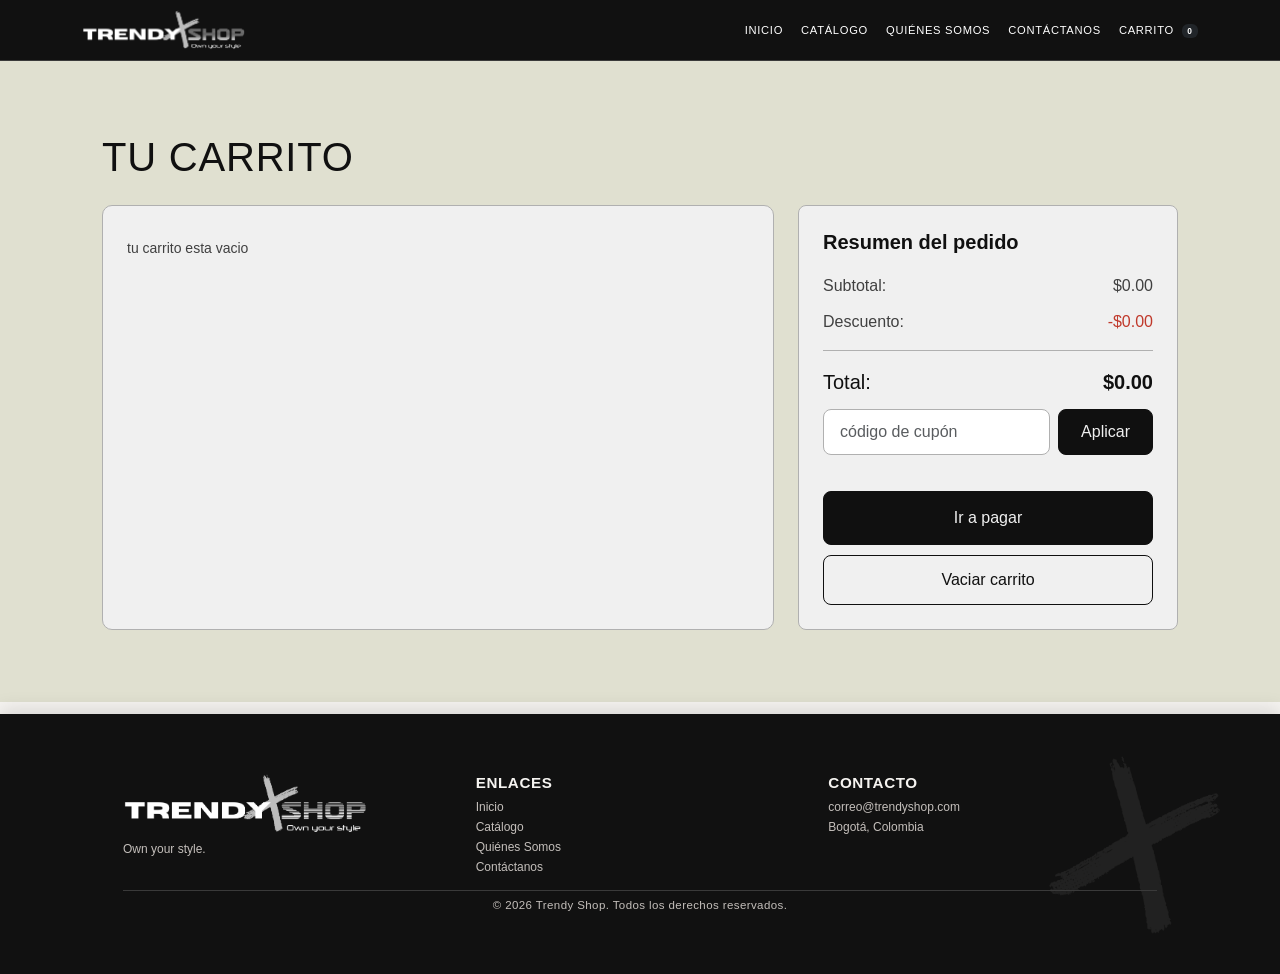
<file: src/carrito/index.html>
<!DOCTYPE html>
<html lang="es">
<head>
  <meta charset="UTF-8">
  <meta name="viewport" content="width=device-width, initial-scale=1.0">
  <title>Trendy Shop - Carrito</title>
  <link href="https://cdn.jsdelivr.net/npm/bootstrap@5.3.8/dist/css/bootstrap.min.css" rel="stylesheet">
  <link rel="stylesheet" href="../css/style.css">
  <link rel="stylesheet" href="carrito.css">
</head>
<body>
  <header id="header"></header>
 
  <main class="carrito-page">
    <div class="container mt-5">
      <h2>Tu carrito</h2>
 
      <div class="carrito__layout">
        <!-- lista de productos: la llena carrito.js -->
        <section id="carrito-lista"></section>
 
        <!-- resumen del pedido -->
        <aside class="carrito__panel">
          <h3>Resumen del pedido</h3>
 
          <section class="carrito__resumen">
            <p>Subtotal: <span id="resumen-subtotal"></span></p>
            <p>Descuento: <span id="resumen-descuento"></span></p>
            <p>Total: <strong id="resumen-total"></strong></p>
          </section>
 
          <!-- cupón -->
          <form id="form-cupon" class="carrito__cupon d-flex gap-2">
            <input type="text" id="input-cupon" class="form-control" placeholder="código de cupón">
            <button type="submit" class="btn btn-dark">Aplicar</button>
          </form>
          <p id="mensaje-cupon"></p>
 
          <button id="btn-pagar" type="button" class="btn btn-dark">Ir a pagar</button>
          <button id="btn-vaciar" type="button" class="btn">Vaciar carrito</button>
        </aside>
      </div>
    </div>
  </main>
 
  <footer id="footer" class="py-4 mt-5"></footer>
 
  <script src="https://cdn.jsdelivr.net/npm/bootstrap@5.3.8/dist/js/bootstrap.bundle.min.js"></script>
  <script src="../js/ui.js"></script>
  <script src="../js/app.js"></script>
  <script type="module" src="carrito.js"></script>
  <script type="module" src="../js/contador.js"></script>
</body>
</html>
</file>
<file: src/css/style.css>
:root {
  --color-negro-profundo: #171513;
  --color-blanco-calido: #F6F4F1;
  --color-gris-medio: #A4A19E;
  --color-blanco-humo: #FFFFFF;
  --color-gris-carbon: #5B5350;
}

/* Estilo general */
* {
  box-sizing: border-box;
}

body {
  margin: 0;
  font-family: Arial, Helvetica, sans-serif;
  background-color: var(--color-blanco-calido);
  color: var(--color-negro-profundo);
}

a {
  text-decoration: none;
}

/* Header */
#header {
  background-color: var(--color-blanco-calido);
  border-bottom: 1px solid #E5E2DF;
}

#header .navbar {
  padding: 16px 0;
}

#header .navbar-brand {
  color: var(--color-negro-profundo);
  font-size: 1.5rem;
  font-weight: 900;
  letter-spacing: 1px;
  text-transform: uppercase;
}

#header .nav-link {
  color: var(--color-negro-profundo);
  font-size: 0.75rem;
  font-weight: 600;
  text-transform: uppercase;
  letter-spacing: 0.5px;
  transition: color 0.3s ease;
}

#header .nav-link:hover,
#header .nav-link:focus {
  color: var(--color-gris-medio);
}

#header .navbar-toggler {
  border-color: var(--color-gris-medio);
}

#header .navbar-toggler:focus {
  box-shadow: none;
}

/* Footer */
#footer {
  background-color: var(--color-negro-profundo);
  color: var(--color-blanco-humo);
}

#footer h5 {
  font-size: 0.85rem;
  font-weight: 700;
  text-transform: uppercase;
  letter-spacing: 1px;
  margin-bottom: 16px;
}

#footer p,
#footer a {
  color: var(--color-gris-medio);
  font-size: 0.85rem;
}

#footer a:hover {
  color: var(--color-blanco-humo);
}

#footer hr {
  border-color: var(--color-gris-carbon);
  opacity: 1;
}

/* Footer Trendy Shop */
#footer {
  margin-top: 12px !important;
  padding: 0 !important;
  background-color: #111111;
  color: #F6F4F1;
  font-family: "Montserrat", "Helvetica Neue", sans-serif;
  box-shadow: 0 -5px 18px rgba(0, 0, 0, 0.12);
}

/* Contenedor principal */
#footer>.container {
  max-width: 1050px;
  margin: 0 auto;
  padding: 60px 8px;
}

/* Columnas */
#footer .row {
  row-gap: 6px;
}

#footer .col-md-4 {
  margin-bottom: 6px !important;
}

/* Títulos alineados a la izquierda */
#footer h5 {
  margin-bottom: 7px;
  text-align: left;
  font-family: "Montserrat", "Helvetica Neue", sans-serif;
  font-size: 0.95rem;
  font-weight: 700;
  letter-spacing: 0.6px;
  color: #F6F4F1;
}

/* Textos y enlaces */
#footer p,
#footer a {
  font-family: "Montserrat", "Helvetica Neue", sans-serif;
  font-size: 0.75rem;
  line-height: 1.4;
  text-align: left;
}

/* Párrafos */
#footer .col-md-4 p {
  margin-bottom: 3px !important;
  color: #C4BFBB;
}

/* Lista de enlaces */
#footer .col-md-4 ul {
  padding-left: 0;
  margin: 0;
  list-style: none;
  text-align: left;
}

/* Enlaces alineados a la izquierda */
#footer .col-md-4 a {
  display: block;
  width: fit-content;
  margin: 0 0 3px;
  color: #C4BFBB;
  text-decoration: none;
  transition: color 0.25s ease;
}

/* Efecto al pasar el cursor */
#footer a:hover {
  color: #FFFFFF;
}

/* Línea divisoria */
#footer hr {
  margin: 6px 0;
  border-color: #3A3A3A;
  opacity: 1;
}

/* Derechos reservados */
#footer .text-center {
  margin-bottom: 0 !important;
  text-align: center !important;
  font-family: "Montserrat", "Helvetica Neue", sans-serif;
  font-size: 0.72rem;
  font-weight: 400;
  letter-spacing: 0.4px;
  line-height: 1.4;
  color: #C4BFBB;
}

/* Adaptación para celulares */
@media (max-width: 767px) {
  #footer>.container {
    padding: 10px 16px 8px;
  }

  #footer .col-md-4 {
    margin-bottom: 8px !important;
  }

  #footer .text-center {
    font-size: 0.7rem;
  }
}

/* Símbolo de Trendy Shop como marca de agua */
#footer {
  position: relative;
  overflow: hidden;
}

/* Símbolo decorativo a la derecha */
#footer::after {
  content: "";
  position: absolute;
  top: 50%;
  right: 4%;
  transform: translateY(-50%);
  width: 190px;
  height: 190px;
  background-image: url("../assets/images/Logo/Trendy-\ x.png");
  background-repeat: no-repeat;
  background-position: center;
  background-size: contain;
  opacity: 0.10;
  pointer-events: none;
}

/* Mantener el contenido por encima del símbolo */
#footer>.container {
  position: relative;
  z-index: 1;
}

/* Header */
#header {
  background-color: #111111;
  border-bottom: 1px solid #3A3A3A;
  font-family: "Montserrat", "Helvetica Neue", sans-serif;
}

#header .navbar {
  min-height: 60px;
  padding: 4px 0;
  background-color: #111111;
}

#header .navbar-brand {
  color: #FFFFFF;
  font-family: "Montserrat", "Helvetica Neue", sans-serif;
  font-size: 1.1rem;
  font-weight: 700;
  letter-spacing: 1.2px;
  text-transform: uppercase;
  margin-right: 30px;
}

#header .navbar-brand:hover,
#header .navbar-brand:focus {
  color: #F6F4F1;
}

#header .navbar-nav {
  align-items: center;
  gap: 18px;
}

#header .nav-link {
  padding: 7px 0;
  color: #FFFFFF;
  font-family: "Montserrat", "Helvetica Neue", sans-serif;
  font-size: 0.7rem;
  font-weight: 500;
  text-transform: uppercase;
  letter-spacing: 0.7px;
  transition: color 0.3s ease;
}

#header .nav-link:hover,
#header .nav-link:focus {
  color: #A4A19E;
}

#header .navbar-toggler {
  border: 1px solid #FFFFFF;
  padding: 4px 7px;
}

#header .navbar-toggler-icon {
  filter: invert(1);
}

#header .navbar-toggler:focus {
  box-shadow: none;
}

#header .navbar-logo {
  height: 40px;
  width: auto;
  display: block;
}

#footer .footer-logo {
  height: 60px;
  width: auto;
  display: block;
}
</file>
<file: src/carrito/carrito.css>
main.carrito-page {
  --negro: #101010;
  --crema: #E0E0D0;
  --gris: #B0B0B0;
  --humo: #F0F0F0;
  --carbon: #404040;
  --rojo: #C0392B;
  background: var(--crema);
  color: var(--negro);
  padding: 24px 0 72px;
}
 
main.carrito-page .container {
  max-width: 1100px;
}
 
main.carrito-page h2 {
  margin: 0 0 24px;
  font-size: 40px;
  font-weight: 400;
  letter-spacing: 0.02em;
  text-transform: uppercase;
}
 
/* Layout de dos columnas*/
.carrito__layout {
  display: grid;
  grid-template-columns: 1fr 380px;
  gap: 24px;
  align-items: start;
}
 
/*  Tarjeta de la lista  */
#carrito-lista {

  padding: 0 24px;
  background: var(--humo);
  border: 1px solid var(--gris);
  border-radius: 10px;
  min-height: 425px;
}
 
#carrito-lista > p {
  display: block;
  margin: 0;
  padding: 32px 0;
  color: var(--carbon);
}
 
/* Cada producto */
#carrito-lista > *:not(p) {
  position: relative;
  display: grid;
  grid-template-columns: 110px 1fr;
  column-gap: 20px;
  align-content: center;
  min-height: 134px;
  padding: 24px 150px 24px 0;
  border-bottom: 1px solid var(--gris);
}
 
#carrito-lista > *:not(p):last-child {
  border-bottom: 0;
}
 
#carrito-lista > * > img {
  grid-column: 1;
  grid-row: 1 / span 6;
  width: 110px;
  height: 110px;
  object-fit: cover;
  background: var(--crema);
  border-radius: 8px;
  color: transparent;
  font-size: 0;
}
 
#carrito-lista > * > :not(img) {
  grid-column: 2;
}
 
#carrito-lista h1,
#carrito-lista h2,
#carrito-lista h3,
#carrito-lista h4,
#carrito-lista h5 {
  margin: 0 0 4px;
  font-size: 17px;
  font-weight: 600;
  text-transform: none;
  letter-spacing: 0;
}
 
#carrito-lista p {
  margin: 0 0 4px;
  color: var(--carbon);
  font-size: 14px;
}
 
/*  Cantidad  */
#carrito-lista > * > :has(> button) {
  position: absolute;
  right: 0;
  bottom: 24px;
  display: inline-flex;
  align-items: center;
  gap: 12px;
  padding: 4px 8px;
  background: var(--crema);
  border-radius: 444px;
  grid-column: auto;
}
 
#carrito-lista > * > :has(> button) button {
  min-width: 28px;
  height: 28px;
  padding: 0;
  border: 0;
  border-radius: 20%;
  background: transparent;
  color: var(--negro);
  font-size: 16px;
  line-height: 1;
  cursor: pointer;
}
 
#carrito-lista > * > :has(> button) button:hover {
  background: var(--gris);
}
 
/*  Eliminar  */
#carrito-lista > * > button:last-child {
  position: absolute;
  top: 24px;
  right: 0;
  width: 24px;
  min-width: 0;
  height: 24px;
  padding: 0;
  border: 0;
  background: transparent
    url("data:image/svg+xml,%3Csvg xmlns='http://www.w3.org/2000/svg' viewBox='0 0 24 24' fill='none' stroke='%23C0392B' stroke-width='2' stroke-linecap='round' stroke-linejoin='round'%3E%3Cpath d='M3 6h18M8 6V4h8v2M19 6l-1 14H6L5 6M10 11v6M14 11v6'/%3E%3C/svg%3E")
    center / 20px no-repeat;
  color: transparent;
  font-size: 0;
  cursor: pointer;
  grid-column: auto;
}
 
#carrito-lista > * > button:last-child:hover {
  opacity: 0.7;
}
 
/* Panel de resumen*/
.carrito__panel {
  position: sticky;
  top: 24px;
  padding: 24px;
  background: var(--humo);
  border: 1px solid var(--gris);
  border-radius: 8px;
}
 
.carrito__panel h3 {
  margin: 0 0 20px;
  font-size: 20px;
  font-weight: 600;
}
 
.carrito__resumen p {
  display: flex;
  justify-content: space-between;
  margin: 0 0 12px;
  color: var(--carbon);
}
 
#resumen-descuento {
  color: var(--rojo);
}
 
.carrito__resumen p:nth-of-type(3) {
  margin-top: 16px;
  padding-top: 16px;
  border-top: 1px solid var(--gris);
  color: var(--negro);
  font-size: 20px;
}
 
/*  Cupón */
.carrito__cupon {
  margin-top: 8px;
}
 
.carrito__cupon .form-control {
  border: 1px solid var(--gris);
  border-radius: 8px;
  background: #fff;
  padding-left: 16px;
  box-shadow: none;
}
 
.carrito__cupon .form-control:focus {
  border-color: var(--negro);
}
 
#mensaje-cupon {
  min-height: 20px;
  margin: 8px 0 8px 4px;
  color: var(--carbon);
  font-size: 13px;
}
 
/* Botones  */
main.carrito-page .btn-dark {
  padding: 10px 22px;
  border-radius: 8px;
  background: var(--negro);
  border-color: var(--negro);
  color: var(--humo);
}
 
main.carrito-page .btn-dark:hover {
  background: var(--carbon);
  border-color: var(--carbon);
}
 
#btn-pagar {
  width: 100%;
  padding: 14px;
}
 
#btn-vaciar {
  width: 100%;
  margin-top: 10px;
  padding: 12px;
  border: 1px solid var(--negro);
  border-radius: 8px;
  background: transparent;
  color: var(--negro);
}
 
#btn-vaciar:hover {
  background: var(--negro);
  color: var(--humo);
}
 
/*Foco visible */
main.carrito-page button:focus-visible,
main.carrito-page input:focus-visible {
  outline: 2px solid var(--negro);
  outline-offset: 2px;
}
 
/* seccion movil */
@media (max-width: 900px) {
  .carrito__layout {
    grid-template-columns: 1fr;
  }
 
  .carrito__panel {
    position: static;
  }
 
  main.carrito-page h2 {
    font-size: 30px;
  }
}
 
@media (max-width: 520px) {
  #carrito-lista > *:not(p) {
    grid-template-columns: 80px 1fr;
    column-gap: 14px;
    padding-right: 120px;
  }
 
  #carrito-lista > * > img {
    width: 80px;
    height: 80px;
  }
}
</file>
